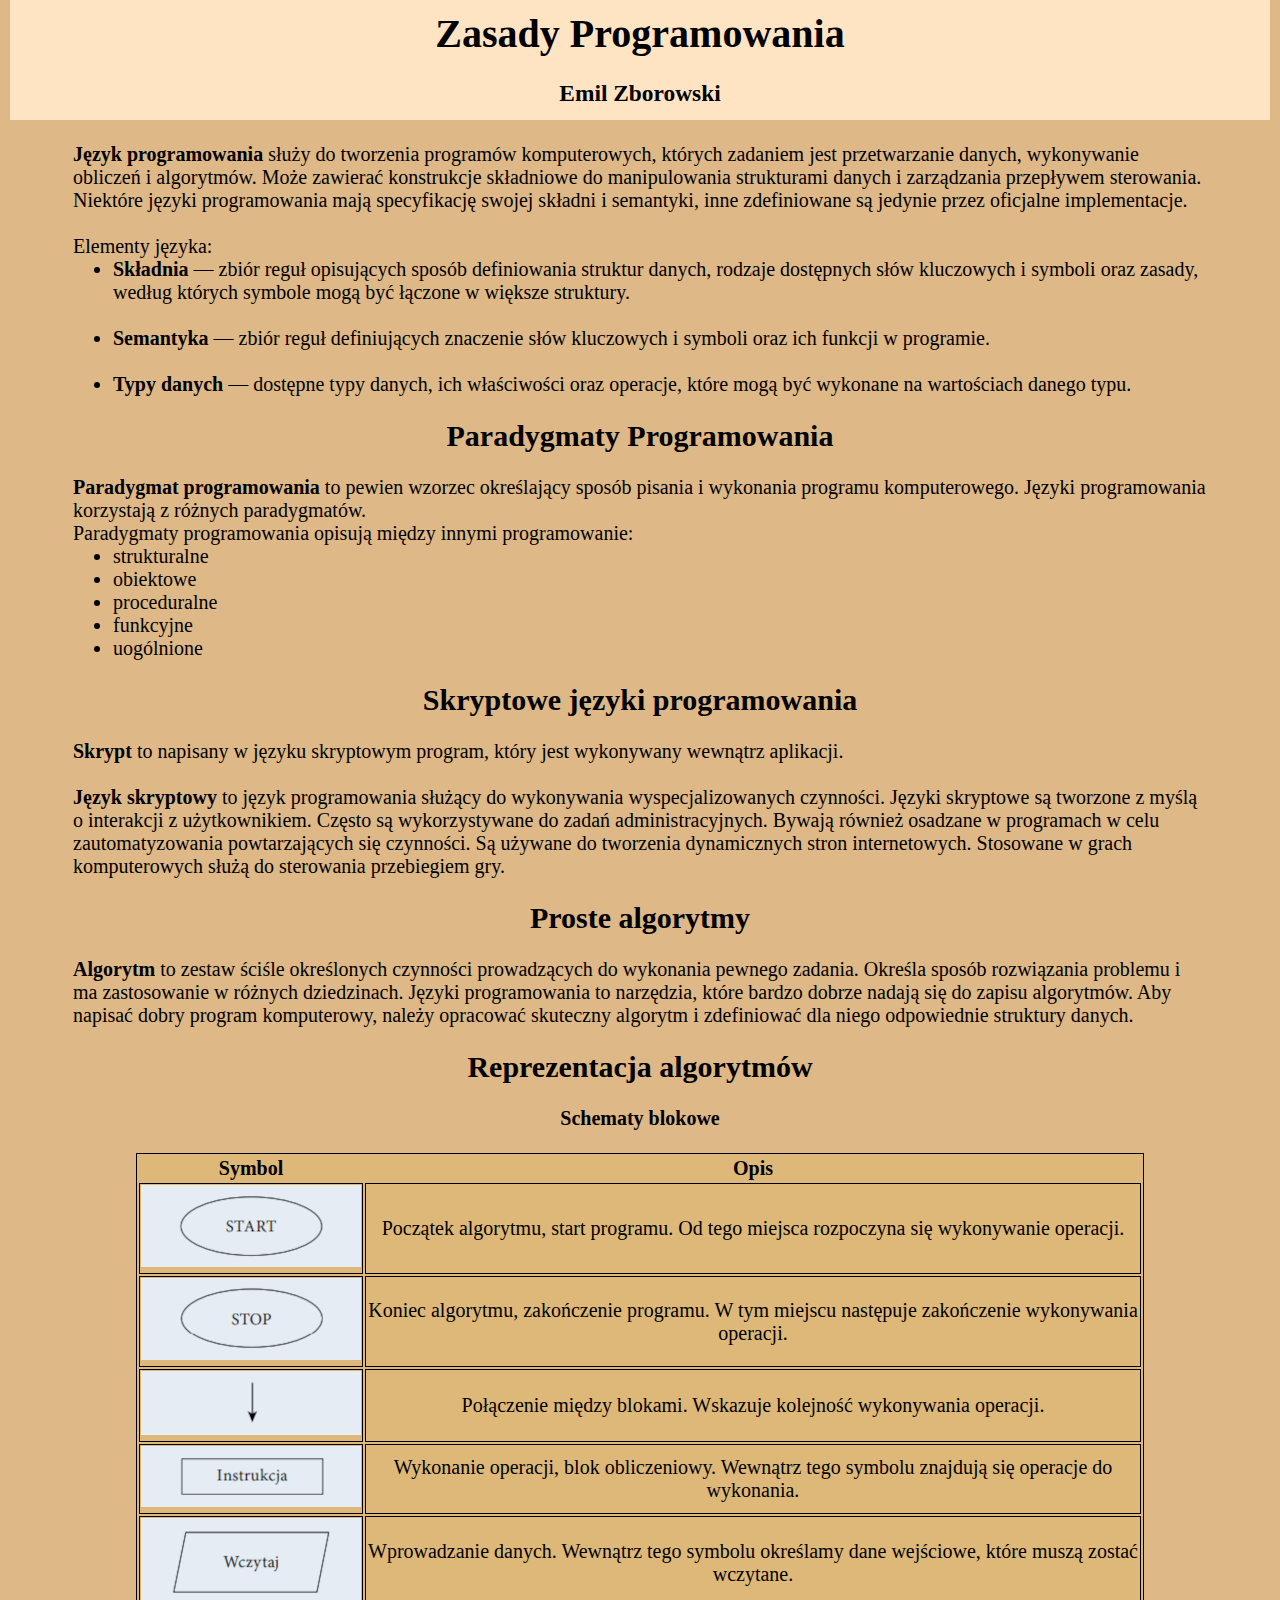
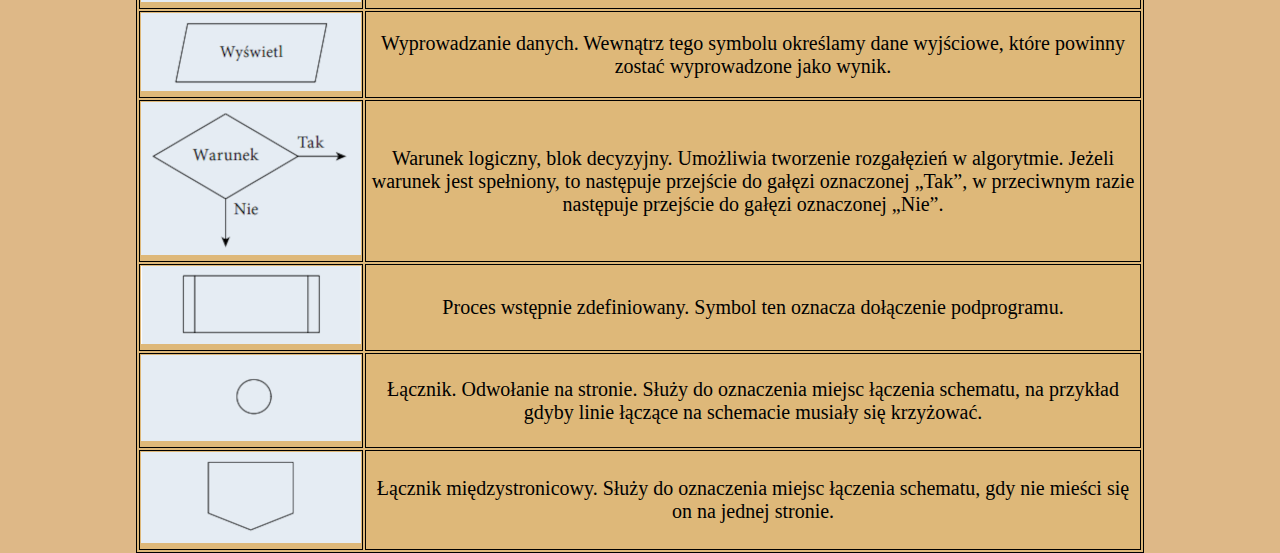
<file: T00 Zadania/T02 - Zasady Programowania/index.html>
<!DOCTYPE html>
<html lang="en">
<head>
    <meta charset="UTF-8">
    <title>Zadanie T02</title>
    <link rel="stylesheet" href="style.css"
</head>
<body>
<header>
    <h1>Zasady Programowania</h1>
    <br>
    <h3>Emil Zborowski</h3>
</header>
<br>
<div id="content">
    <p><b>Język programowania</b> służy do tworzenia programów komputerowych, których zadaniem jest przetwarzanie danych, wykonywanie obliczeń i algorytmów. Może zawierać
        konstrukcje składniowe do manipulowania strukturami danych i zarządzania przepływem sterowania. Niektóre języki programowania mają specyfikację swojej składni
        i semantyki, inne zdefiniowane są jedynie przez oficjalne implementacje.</p>
    <br>
    <p>Elementy języka:</p>
    <ul>
        <li><b>Składnia</b> — zbiór reguł opisujących sposób definiowania struktur danych, rodzaje
            dostępnych słów kluczowych i symboli oraz zasady, według których symbole mogą
            być łączone w większe struktury.</li>
        <br>
        <li><b>Semantyka</b> — zbiór reguł definiujących znaczenie słów kluczowych i symboli oraz
            ich funkcji w programie.</li>
        <br>
        <li><b>Typy danych</b> — dostępne typy danych, ich właściwości oraz operacje, które mogą
            być wykonane na wartościach danego typu.</li>
    </ul>
    <br>
    <h2>Paradygmaty Programowania</h2>
    <br>
    <p><b>Paradygmat programowania</b> to pewien wzorzec określający sposób pisania i wykonania
        programu komputerowego. Języki programowania korzystają z różnych paradygmatów.
        <br>
        Paradygmaty programowania opisują między innymi programowanie:
    </p>
    <ul>
        <li>strukturalne</li>
        <li>obiektowe</li>
        <li>proceduralne</li>
        <li>funkcyjne</li>
        <li>uogólnione</li>
    </ul>
    <br>
    <h2>Skryptowe języki programowania</h2>
    <br>
    <p><b>Skrypt</b> to napisany w języku skryptowym program, który jest wykonywany wewnątrz
        aplikacji.</p>
    <br>
    <p><b>Język skryptowy</b> to język programowania służący do wykonywania wyspecjalizowanych czynności. Języki skryptowe są tworzone z myślą o interakcji z użytkownikiem.
        Często są wykorzystywane do zadań administracyjnych. Bywają również osadzane
        w programach w celu zautomatyzowania powtarzających się czynności. Są używane
        do tworzenia dynamicznych stron internetowych. Stosowane w grach komputerowych
        służą do sterowania przebiegiem gry.</p>
    <br>
    <h2>Proste algorytmy</h2>
    <br>
    <p><b>Algorytm</b> to zestaw ściśle określonych czynności prowadzących do wykonania pewnego
        zadania. Określa sposób rozwiązania problemu i ma zastosowanie w różnych dziedzinach. Języki programowania to narzędzia, które bardzo dobrze nadają się do zapisu
        algorytmów. Aby napisać dobry program komputerowy, należy opracować skuteczny
        algorytm i zdefiniować dla niego odpowiednie struktury danych.</p>
</div>
<br>
<h2>Reprezentacja algorytmów</h2>
<br>
<p id="center"><b>Schematy blokowe</b></p>
<br>
<div id="tabela">
    <table>
        <th>
            Symbol
        </th>
        <th>
            Opis
        </th>
        <tr>
            <td><img src="img/start.png"></td>
            <td>Początek algorytmu, start programu. Od tego miejsca rozpoczyna
            się wykonywanie operacji.</td>
        </tr>
        <tr>
            <td><img src="img/stop.png"></td>
            <td>Koniec algorytmu, zakończenie programu. W tym miejscu następuje zakończenie wykonywania operacji.</td>
        </tr>
        <tr>
            <td><img src="img/strzalka.png"></td>
            <td>Połączenie między blokami. Wskazuje kolejność wykonywania
                operacji.</td>
        </tr>
        <tr>
            <td><img src="img/instrukcja.png"></td>
            <td>Wykonanie operacji, blok obliczeniowy. Wewnątrz tego symbolu
                znajdują się operacje do wykonania.</td>
        </tr>
        <tr>
            <td><img src="img/wczytaj.png"></td>
            <td>Wprowadzanie danych. Wewnątrz tego symbolu określamy dane
                wejściowe, które muszą zostać wczytane.</td>
        </tr>
        <tr>
            <td><img src="img/wyswietl.png"></td>
            <td>Wyprowadzanie danych. Wewnątrz tego symbolu określamy
                dane wyjściowe, które powinny zostać wyprowadzone jako
                wynik.</td>
        </tr>
        <tr>
            <td><img src="img/warunek.png"></td>
            <td>Warunek logiczny, blok decyzyjny. Umożliwia tworzenie rozgałęzień w algorytmie. Jeżeli warunek jest spełniony, to następuje
                przejście do gałęzi oznaczonej „Tak”, w przeciwnym razie następuje przejście do gałęzi oznaczonej „Nie”.</td>
        </tr>
        <tr>
            <td><img src="img/box.png"></td>
            <td>Proces wstępnie zdefiniowany. Symbol ten oznacza dołączenie
                podprogramu.</td>
        </tr>
        <tr>
            <td><img src="img/lacznik.png"></td>
            <td>Łącznik. Odwołanie na stronie. Służy do oznaczenia miejsc
                łączenia schematu, na przykład gdyby linie łączące na schemacie
                musiały się krzyżować.</td>
        </tr>
        <tr>
            <td><img src="img/lacznik%20miedzystronicowy.png"></td>
            <td>Łącznik międzystronicowy. Służy do oznaczenia miejsc łączenia
                schematu, gdy nie mieści się on na jednej stronie.</td>
        </tr>
    </table>
</div>
</body>
</html>
</file>
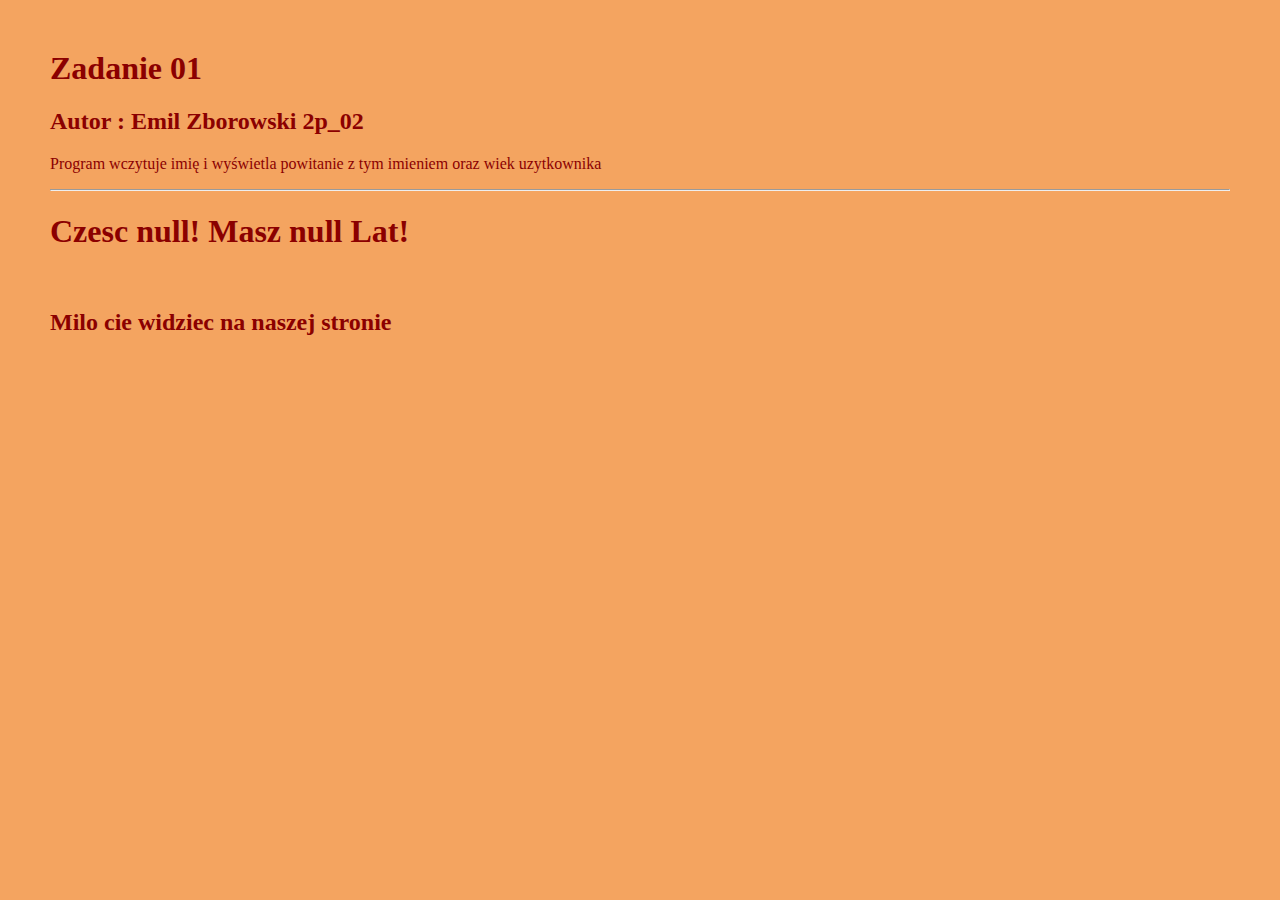
<file: JavaScript/Zadania 00/Z01 - Powitanie Z Imieniem/index.html>
<!DOCTYPE html>
<html lang="en">
<head>
    <meta charset="UTF-8">
    <title>Zadanie 01</title>
  <link rel="stylesheet" href="style.css">
</head>
<body>
<header>
  <h1>Zadanie 01</h1>
  <h2>Autor : Emil Zborowski 2p_02</h2>
  <p>Program wczytuje imię i wyświetla powitanie z tym imieniem oraz wiek uzytkownika</p>
  <hr>
</header>
<script>
  let imie = prompt("Podaj Swoje Imie : ","Anonim");
  let wiek = prompt("Podaj Swoj Wiek : ","18");
  document.write("<h1>Czesc "+imie+"! Masz "+wiek+" Lat!</h1><br><h2>Milo cie widziec na naszej stronie</h2>");
  console.log("Imie = " +imie);
  console.log("Wiek = "+wiek);
</script>
</body>
</html>
</file>
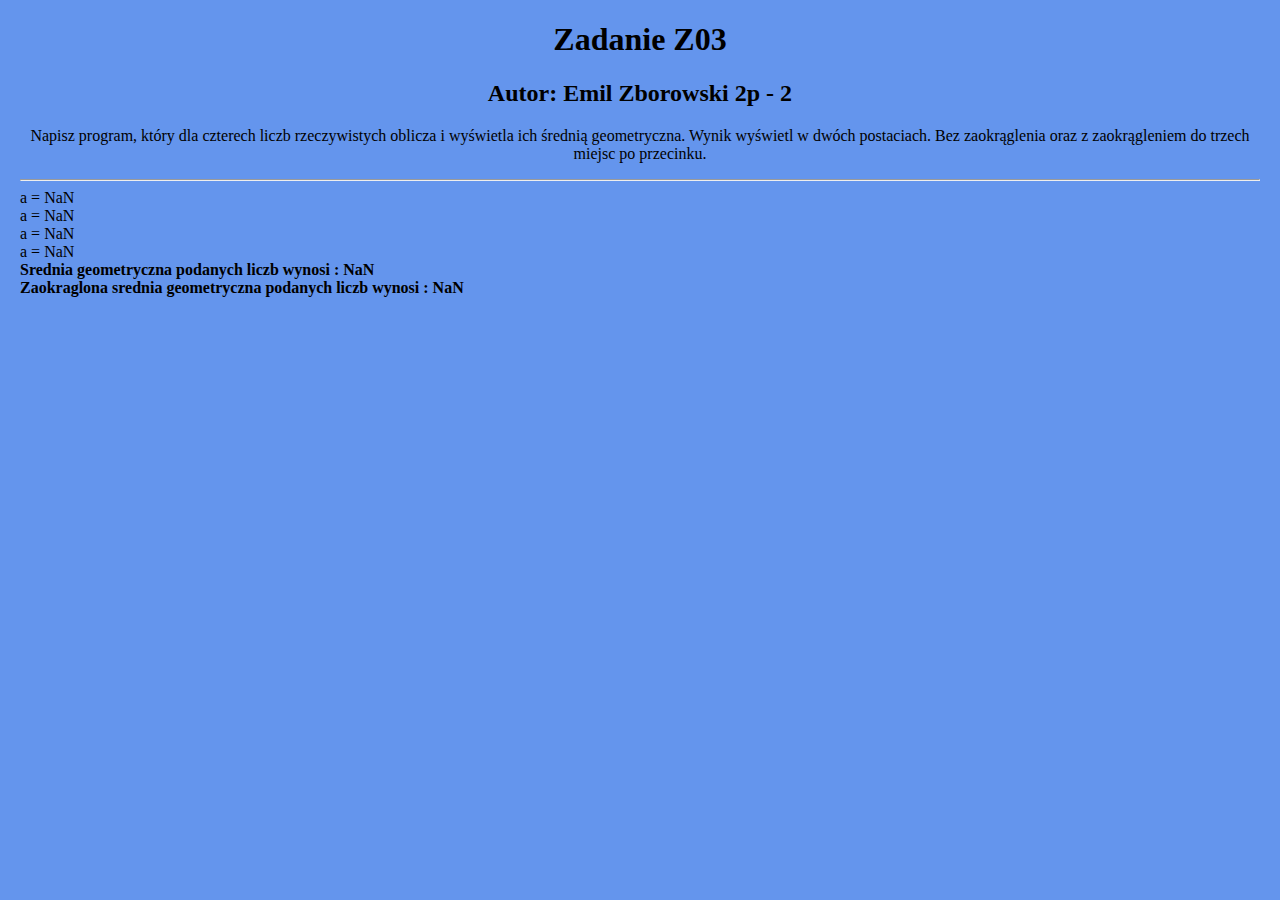
<file: JavaScript/Zadania 00/Z03 - Srednia Geometryczna/index.html>
<!DOCTYPE html>
<html lang="pl">
<head>
  <meta charset="UTF-8">
  <title>Zadanie Z03</title>
  <link rel="stylesheet" href="style.css">
</head>
<body>
<header>
  <h1>Zadanie Z03</h1>
  <h2>Autor: Emil Zborowski 2p - 2</h2>
  <p>Napisz program, który dla czterech liczb rzeczywistych oblicza i wyświetla ich średnią geometryczna. Wynik wyświetl w dwóch postaciach. Bez zaokrąglenia oraz z zaokrągleniem do trzech miejsc po przecinku.</p>
  <hr>
</header>
<section>
  <script src="main.js"></script>
</section>
</body>
</html>
</file>
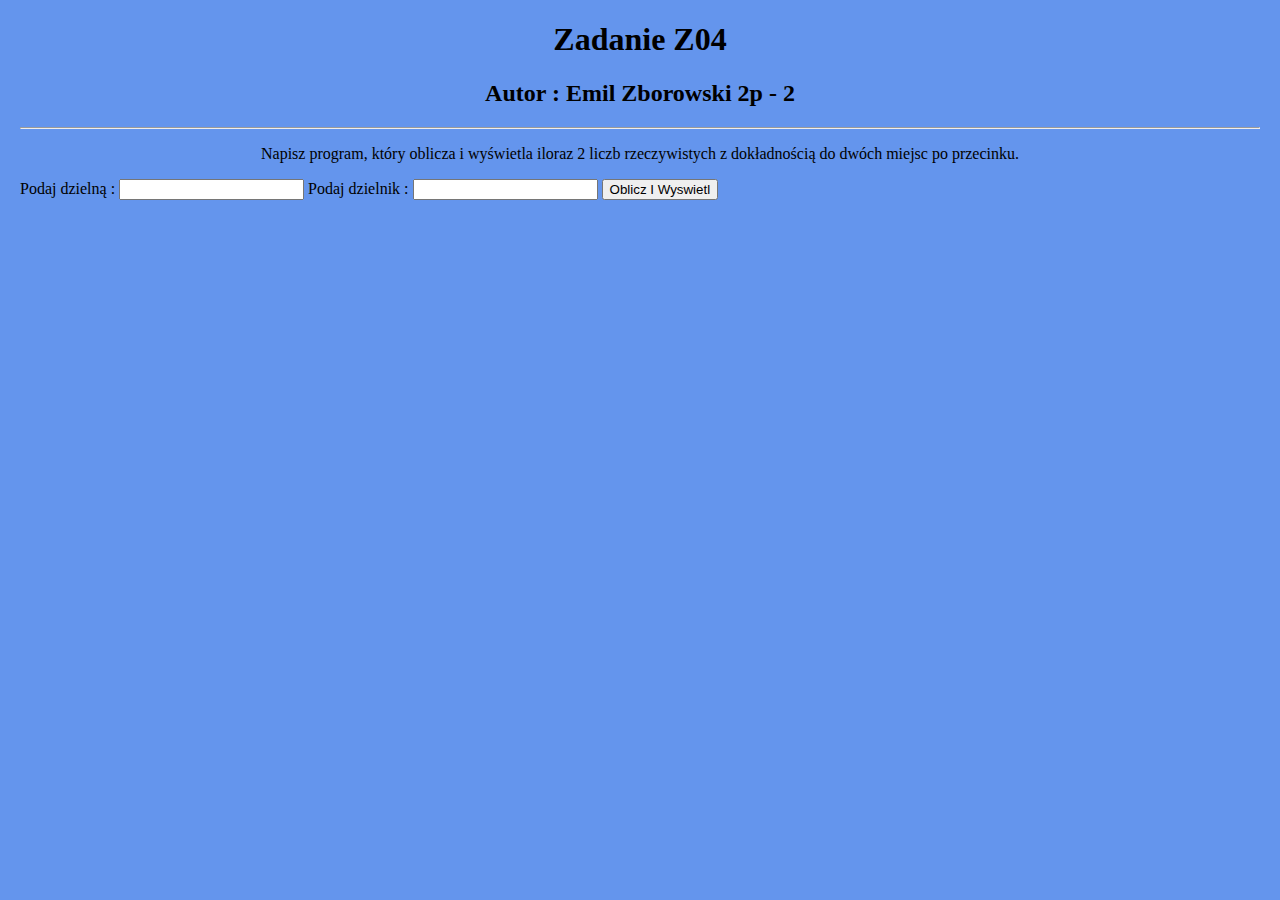
<file: JavaScript/Zadania 00/Z04 - Iloraz Liczb/index.html>
<!DOCTYPE html>
<html lang="en">
<head>
    <meta charset="UTF-8">
    <title>Zadanie Z04</title>
    <link rel="stylesheet" href="style.css">
</head>
<body>
<header>
    <h1>Zadanie Z04</h1>
    <h2>Autor : Emil Zborowski 2p - 2</h2>
    <hr>
</header>
<section>
    <p>Napisz program, który oblicza i wyświetla iloraz 2 liczb rzeczywistych z dokładnością do dwóch miejsc po przecinku.</p>
    <label for="liczba1">Podaj dzielną : </label>
    <input type="number" id="liczba1">
    <label for="liczba2">Podaj dzielnik : </label>
    <input type="number" id="liczba2">
    <button>Oblicz I Wyswietl</button>
</section>
<section id="wynik">
    <script src="main.js"></script>
</section>
</body>
</html>
</file>
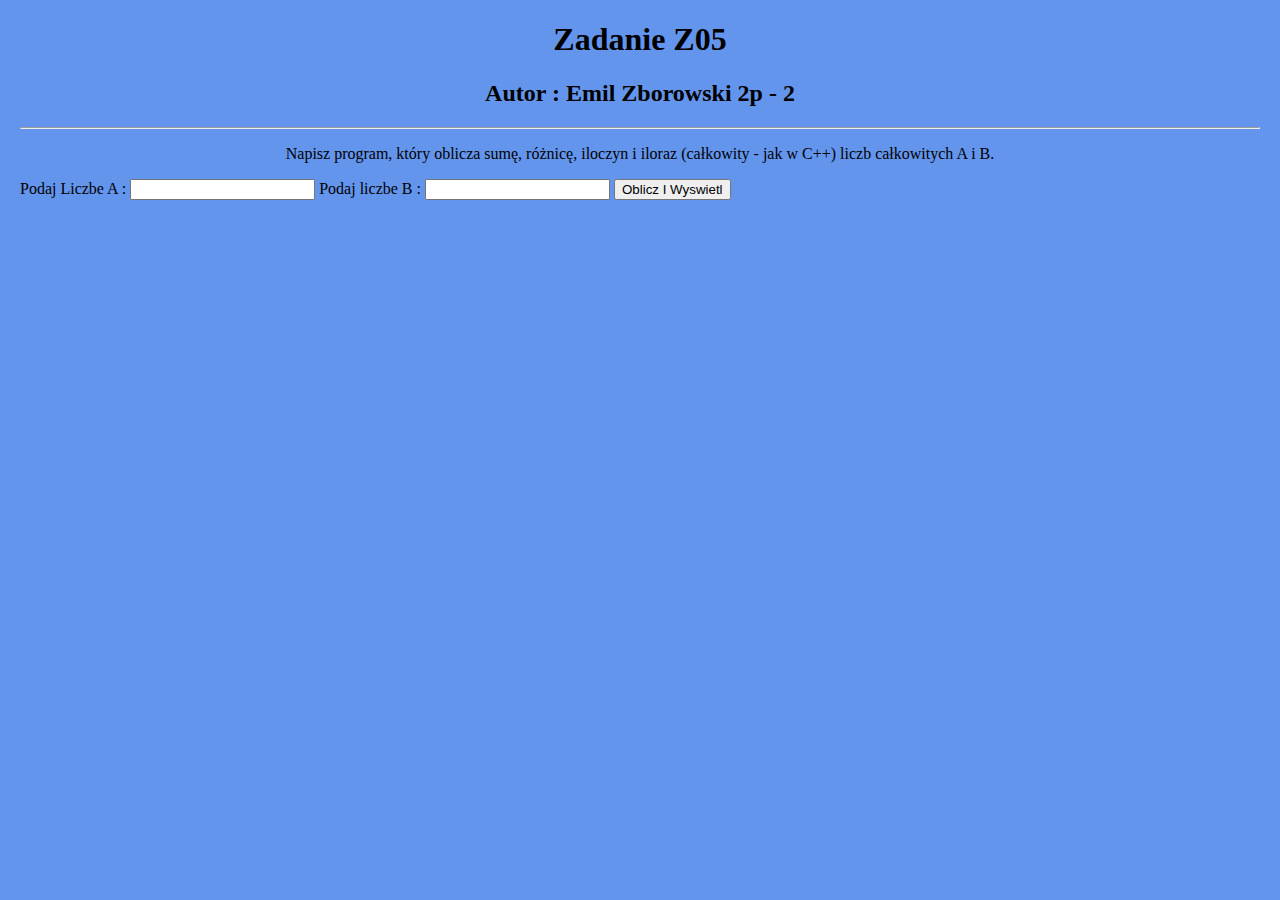
<file: JavaScript/Zadania 00/Z05 - Dzialania Matematyczne/index.html>
<!DOCTYPE html>
<html lang="en">
<head>
  <meta charset="UTF-8">
  <title>Zadanie Z05</title>
  <link rel="stylesheet" href="style.css">
</head>
<body>
<header>
  <h1>Zadanie Z05</h1>
  <h2>Autor : Emil Zborowski 2p - 2</h2>
  <hr>
</header>
<section>
  <p>Napisz program, który oblicza sumę, różnicę, iloczyn i iloraz (całkowity - jak w C++) liczb całkowitych A i B.</p>
  <label for="A">Podaj Liczbe A : </label>
  <input type="number" id="A">
  <label for="B">Podaj liczbe B : </label>
  <input type="number" id="B">
  <button>Oblicz I Wyswietl</button>
</section>
<section id="wynik">
  <script src="main.js"></script>
</section>
</body>
</html>
</file>
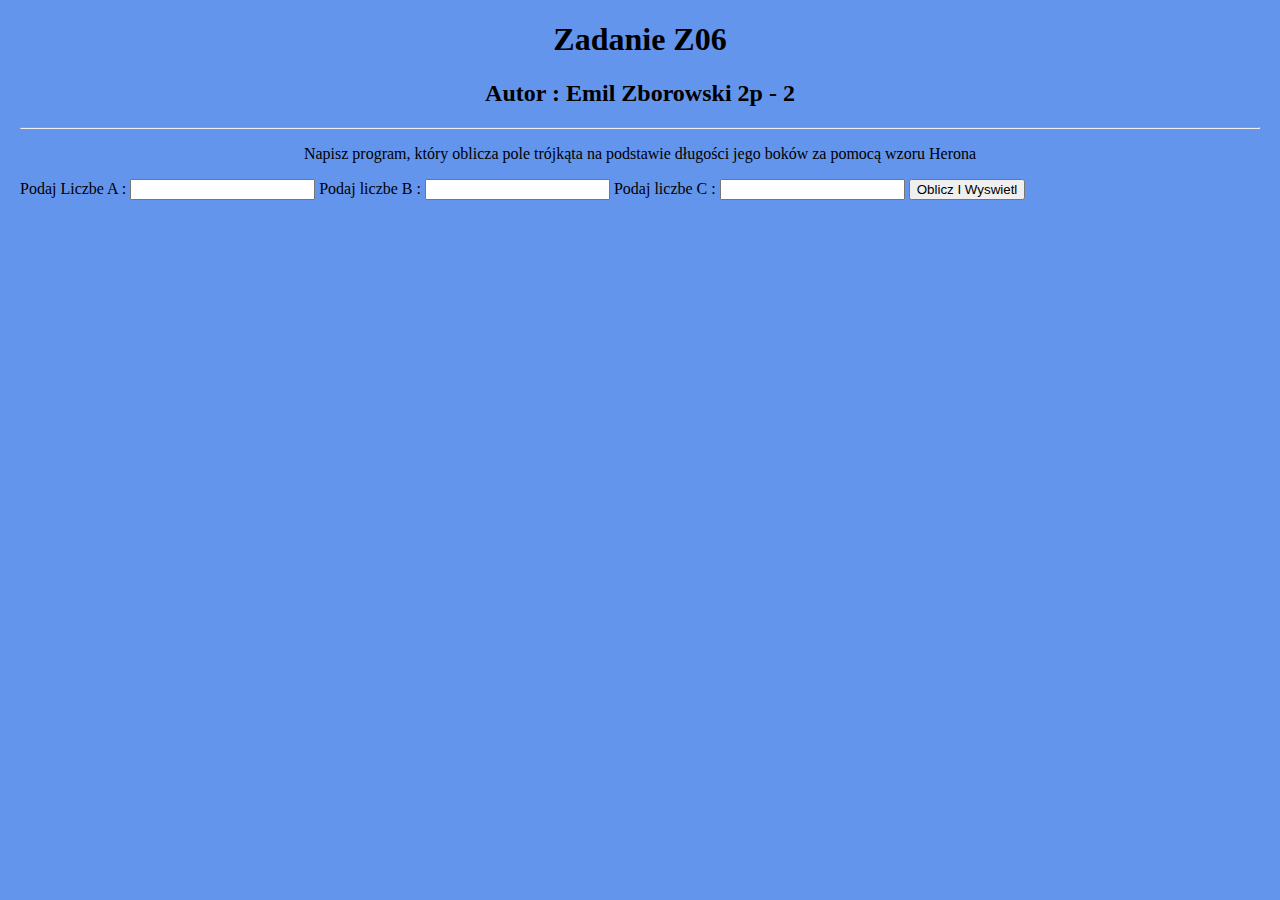
<file: JavaScript/Zadania 00/Z06 - Pole Trojkata/index.html>
<!DOCTYPE html>
<html lang="en">
<head>
    <meta charset="UTF-8">
    <title>Zadanie Z06</title>
    <link rel="stylesheet" href="style.css">
</head>
<body>
<header>
    <h1>Zadanie Z06</h1>
    <h2>Autor : Emil Zborowski 2p - 2</h2>
    <hr>
</header>
<section>
    <p>Napisz program, który oblicza pole trójkąta na podstawie długości jego boków za pomocą wzoru Herona</p>
    <label for="A">Podaj Liczbe A : </label>
    <input type="number" id="A">
    <label for="B">Podaj liczbe B : </label>
    <input type="number" id="B">
    <label for="C">Podaj liczbe C : </label>
    <input type="number" id="C">
    <button>Oblicz I Wyswietl</button>
</section>
<section id="wynik">
    <script src="main.js"></script>
</section>
</body>
</html>
</file>
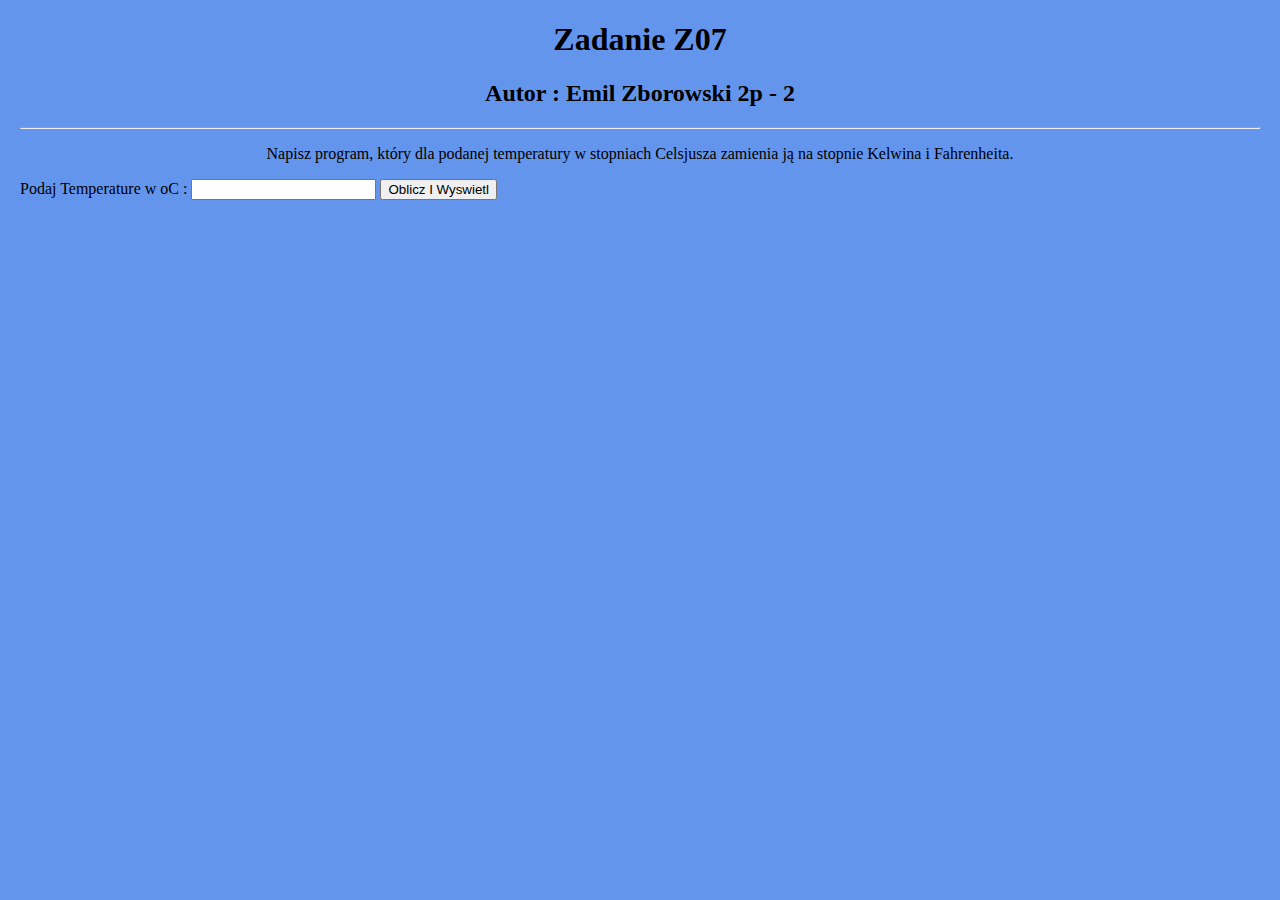
<file: JavaScript/Zadania 00/Z07 - Temperatura/index.html>
<!DOCTYPE html>
<html lang="en">
<head>
    <meta charset="UTF-8">
    <title>Zadanie Z07</title>
    <link rel="stylesheet" href="style.css">
</head>
<body>
<header>
    <h1>Zadanie Z07</h1>
    <h2>Autor : Emil Zborowski 2p - 2</h2>
    <hr>
</header>
<section>
    <p>Napisz program, który dla podanej temperatury w stopniach Celsjusza zamienia ją na stopnie Kelwina i Fahrenheita.</p>
    <label for="A">Podaj Temperature w oC : </label>
    <input type="number" id="A">
    <button>Oblicz I Wyswietl</button>
</section>
<section id="wynik">
    <script src="main.js"></script>
</section>
</body>
</html>
</file>
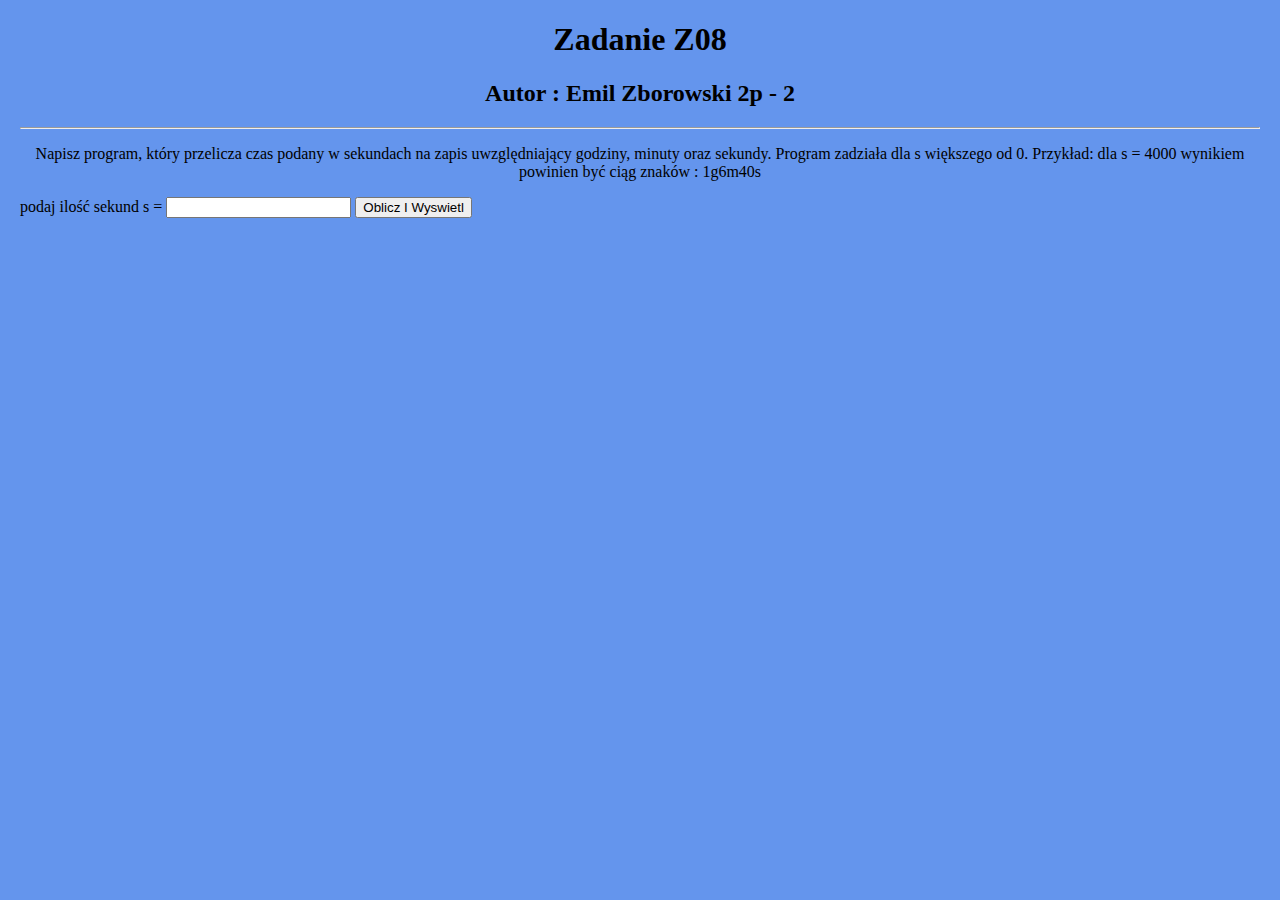
<file: JavaScript/Zadania 00/Z08 - Przeliczanie/index.html>
<!DOCTYPE html>
<html lang="en">
<head>
    <meta charset="UTF-8">
    <title>Zadanie Z08</title>
    <link rel="stylesheet" href="style.css">
</head>
<body>
<header>
    <h1>Zadanie Z08</h1>
    <h2>Autor : Emil Zborowski 2p - 2</h2>
    <hr>
</header>
<section>
    <p>Napisz program, który przelicza czas podany w sekundach na zapis uwzględniający godziny, minuty oraz sekundy. Program zadziała dla s większego od 0.
        Przykład: dla s = 4000 wynikiem powinien być ciąg znaków : 1g6m40s</p>
    <label for="A">podaj ilość sekund s = </label>
    <input type="number" id="A">
    <button>Oblicz I Wyswietl</button>
</section>
<section id="wynik">
    <script src="main.js"></script>
</section>
</body>
</html>
</file>
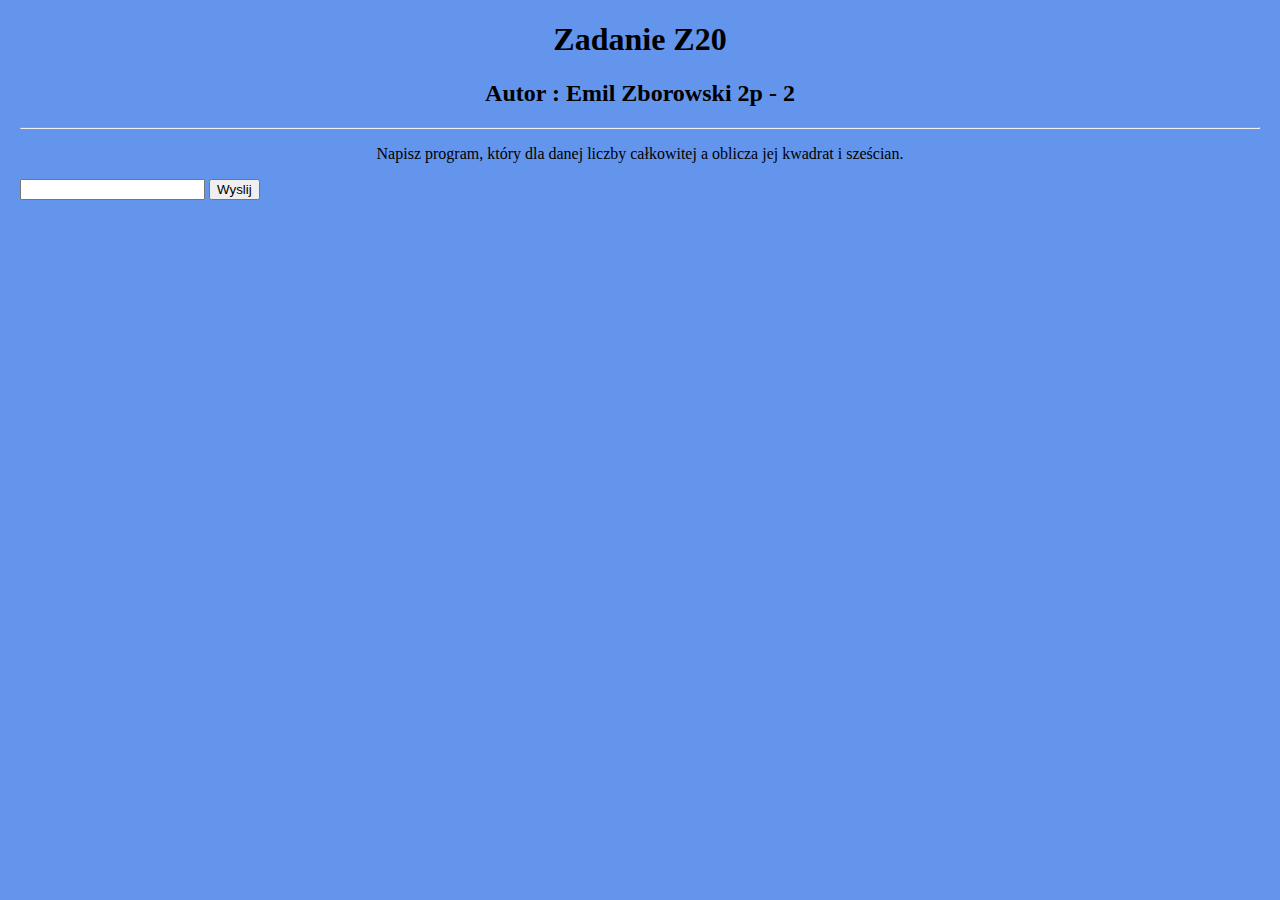
<file: JavaScript/Zadania 00/Z20 - Potegowanie/index.html>
<!DOCTYPE html>
<html lang="en">
<head>
    <meta charset="UTF-8">
    <title>Zadanie Z20</title>
    <link rel="stylesheet" href="style.css">
</head>
<body>
<header>
    <h1>Zadanie Z20</h1>
    <h2>Autor : Emil Zborowski 2p - 2</h2>
    <hr>
</header>
<section>
    <p>Napisz program, który dla danej liczby całkowitej a oblicza jej kwadrat i sześcian.</p>
    <input type="number" id="A">
    <button>Wyslij</button>
</section>
<section id="wynik">
    <script src="main.js"></script>
</section>
</body>
</html>
</file>
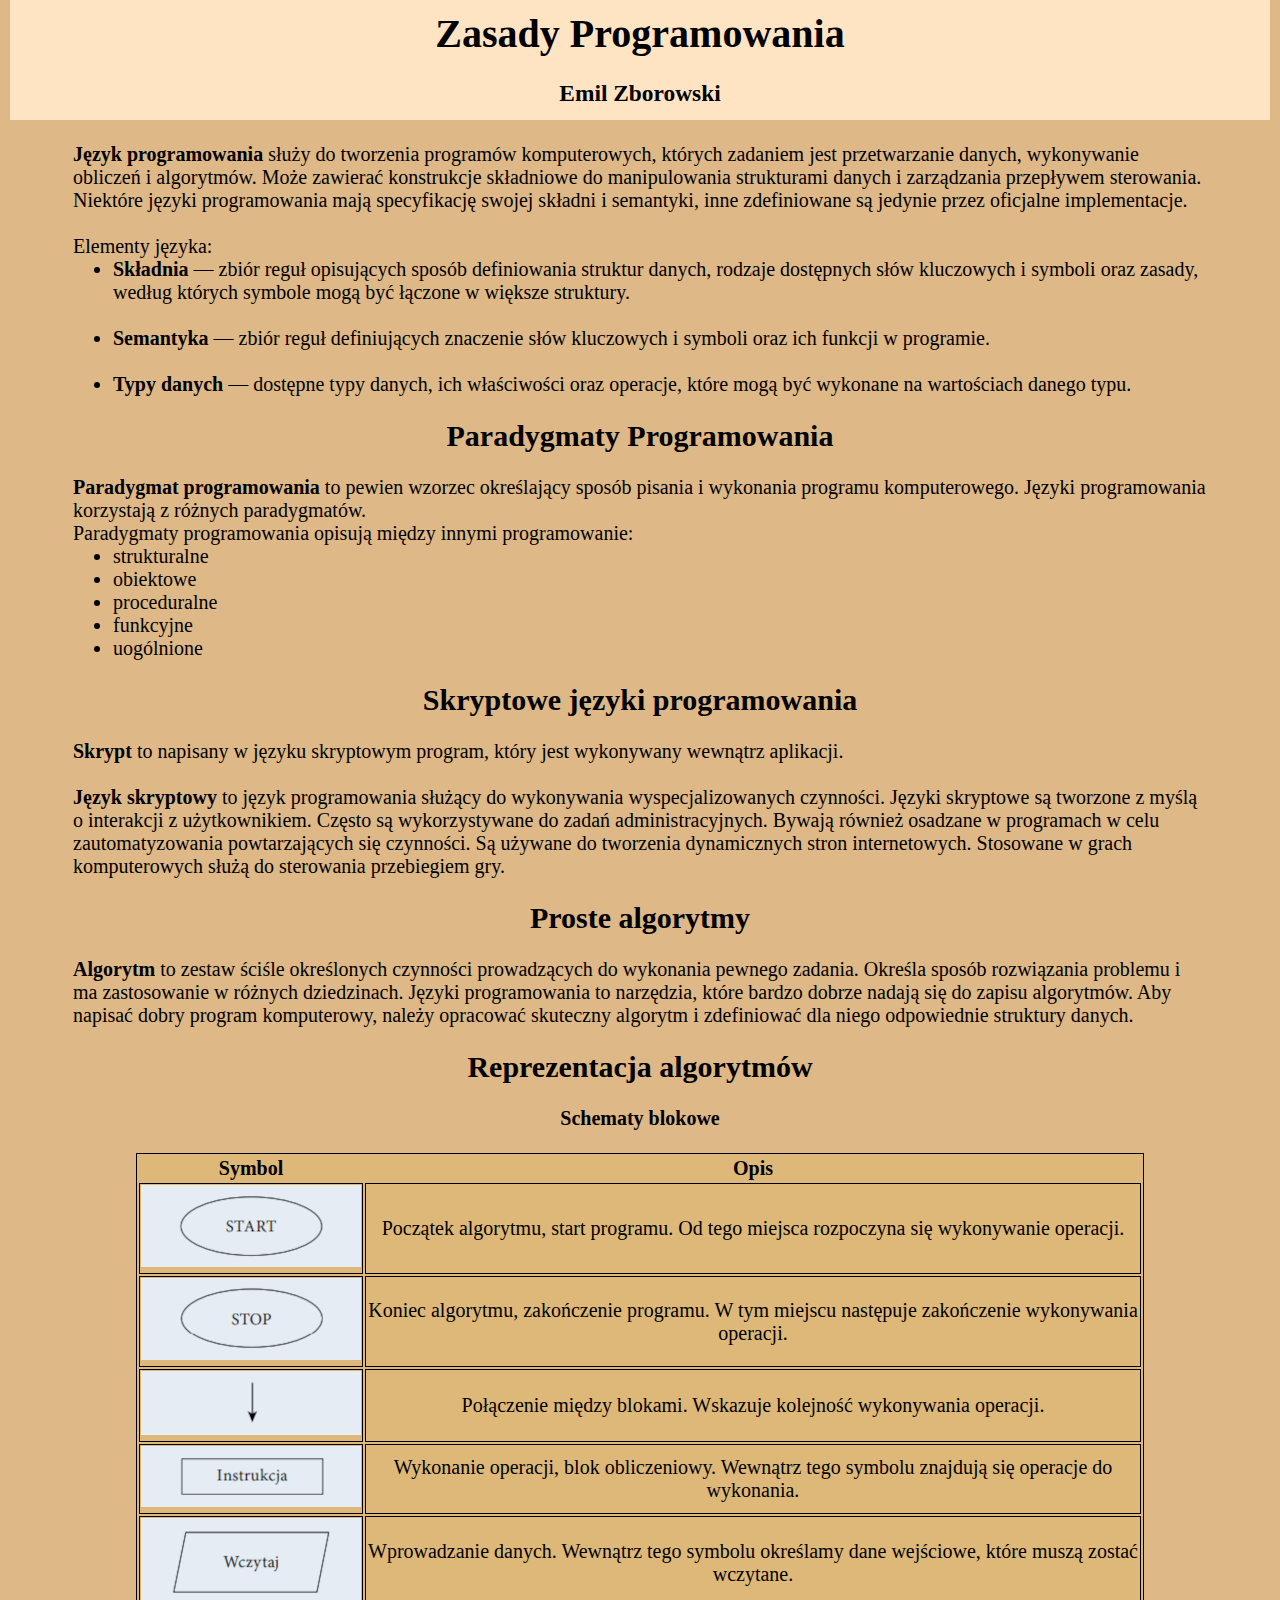
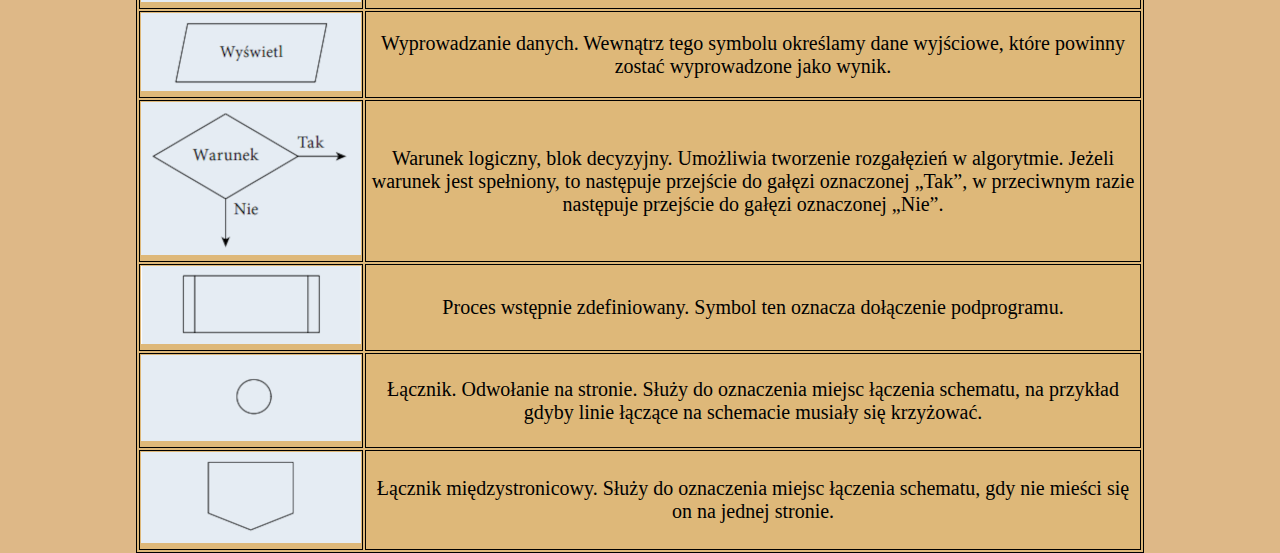
<file: JavaScript/Zadania T00/T02 - Zasady Programowania/index.html>
<!DOCTYPE html>
<html lang="en">
<head>
    <meta charset="UTF-8">
    <title>Zadanie T02</title>
    <link rel="stylesheet" href="style.css">
</head>
<body>
<header>
    <h1>Zasady Programowania</h1>
    <br>
    <h3>Emil Zborowski</h3>
</header>
<br>
<div id="content">
    <p><b>Język programowania</b> służy do tworzenia programów komputerowych, których zadaniem jest przetwarzanie danych, wykonywanie obliczeń i algorytmów. Może zawierać
        konstrukcje składniowe do manipulowania strukturami danych i zarządzania przepływem sterowania. Niektóre języki programowania mają specyfikację swojej składni
        i semantyki, inne zdefiniowane są jedynie przez oficjalne implementacje.</p>
    <br>
    <p>Elementy języka:</p>
    <ul>
        <li><b>Składnia</b> — zbiór reguł opisujących sposób definiowania struktur danych, rodzaje
            dostępnych słów kluczowych i symboli oraz zasady, według których symbole mogą
            być łączone w większe struktury.</li>
        <br>
        <li><b>Semantyka</b> — zbiór reguł definiujących znaczenie słów kluczowych i symboli oraz
            ich funkcji w programie.</li>
        <br>
        <li><b>Typy danych</b> — dostępne typy danych, ich właściwości oraz operacje, które mogą
            być wykonane na wartościach danego typu.</li>
    </ul>
    <br>
    <h2>Paradygmaty Programowania</h2>
    <br>
    <p><b>Paradygmat programowania</b> to pewien wzorzec określający sposób pisania i wykonania
        programu komputerowego. Języki programowania korzystają z różnych paradygmatów.
        <br>
        Paradygmaty programowania opisują między innymi programowanie:
    </p>
    <ul>
        <li>strukturalne</li>
        <li>obiektowe</li>
        <li>proceduralne</li>
        <li>funkcyjne</li>
        <li>uogólnione</li>
    </ul>
    <br>
    <h2>Skryptowe języki programowania</h2>
    <br>
    <p><b>Skrypt</b> to napisany w języku skryptowym program, który jest wykonywany wewnątrz
        aplikacji.</p>
    <br>
    <p><b>Język skryptowy</b> to język programowania służący do wykonywania wyspecjalizowanych czynności. Języki skryptowe są tworzone z myślą o interakcji z użytkownikiem.
        Często są wykorzystywane do zadań administracyjnych. Bywają również osadzane
        w programach w celu zautomatyzowania powtarzających się czynności. Są używane
        do tworzenia dynamicznych stron internetowych. Stosowane w grach komputerowych
        służą do sterowania przebiegiem gry.</p>
    <br>
    <h2>Proste algorytmy</h2>
    <br>
    <p><b>Algorytm</b> to zestaw ściśle określonych czynności prowadzących do wykonania pewnego
        zadania. Określa sposób rozwiązania problemu i ma zastosowanie w różnych dziedzinach. Języki programowania to narzędzia, które bardzo dobrze nadają się do zapisu
        algorytmów. Aby napisać dobry program komputerowy, należy opracować skuteczny
        algorytm i zdefiniować dla niego odpowiednie struktury danych.</p>
</div>
<br>
<h2>Reprezentacja algorytmów</h2>
<br>
<p id="center"><b>Schematy blokowe</b></p>
<br>
<div id="tabela">
    <table>
        <th>
            Symbol
        </th>
        <th>
            Opis
        </th>
        <tr>
            <td><img src="img/start.png"></td>
            <td>Początek algorytmu, start programu. Od tego miejsca rozpoczyna
            się wykonywanie operacji.</td>
        </tr>
        <tr>
            <td><img src="img/stop.png"></td>
            <td>Koniec algorytmu, zakończenie programu. W tym miejscu następuje zakończenie wykonywania operacji.</td>
        </tr>
        <tr>
            <td><img src="img/strzalka.png"></td>
            <td>Połączenie między blokami. Wskazuje kolejność wykonywania
                operacji.</td>
        </tr>
        <tr>
            <td><img src="img/instrukcja.png"></td>
            <td>Wykonanie operacji, blok obliczeniowy. Wewnątrz tego symbolu
                znajdują się operacje do wykonania.</td>
        </tr>
        <tr>
            <td><img src="img/wczytaj.png"></td>
            <td>Wprowadzanie danych. Wewnątrz tego symbolu określamy dane
                wejściowe, które muszą zostać wczytane.</td>
        </tr>
        <tr>
            <td><img src="img/wyswietl.png"></td>
            <td>Wyprowadzanie danych. Wewnątrz tego symbolu określamy
                dane wyjściowe, które powinny zostać wyprowadzone jako
                wynik.</td>
        </tr>
        <tr>
            <td><img src="img/warunek.png"></td>
            <td>Warunek logiczny, blok decyzyjny. Umożliwia tworzenie rozgałęzień w algorytmie. Jeżeli warunek jest spełniony, to następuje
                przejście do gałęzi oznaczonej „Tak”, w przeciwnym razie następuje przejście do gałęzi oznaczonej „Nie”.</td>
        </tr>
        <tr>
            <td><img src="img/box.png"></td>
            <td>Proces wstępnie zdefiniowany. Symbol ten oznacza dołączenie
                podprogramu.</td>
        </tr>
        <tr>
            <td><img src="img/lacznik.png"></td>
            <td>Łącznik. Odwołanie na stronie. Służy do oznaczenia miejsc
                łączenia schematu, na przykład gdyby linie łączące na schemacie
                musiały się krzyżować.</td>
        </tr>
        <tr>
            <td><img src="img/lacznik%20miedzystronicowy.png"></td>
            <td>Łącznik międzystronicowy. Służy do oznaczenia miejsc łączenia
                schematu, gdy nie mieści się on na jednej stronie.</td>
        </tr>
    </table>
</div>
</body>
</html>
</file>
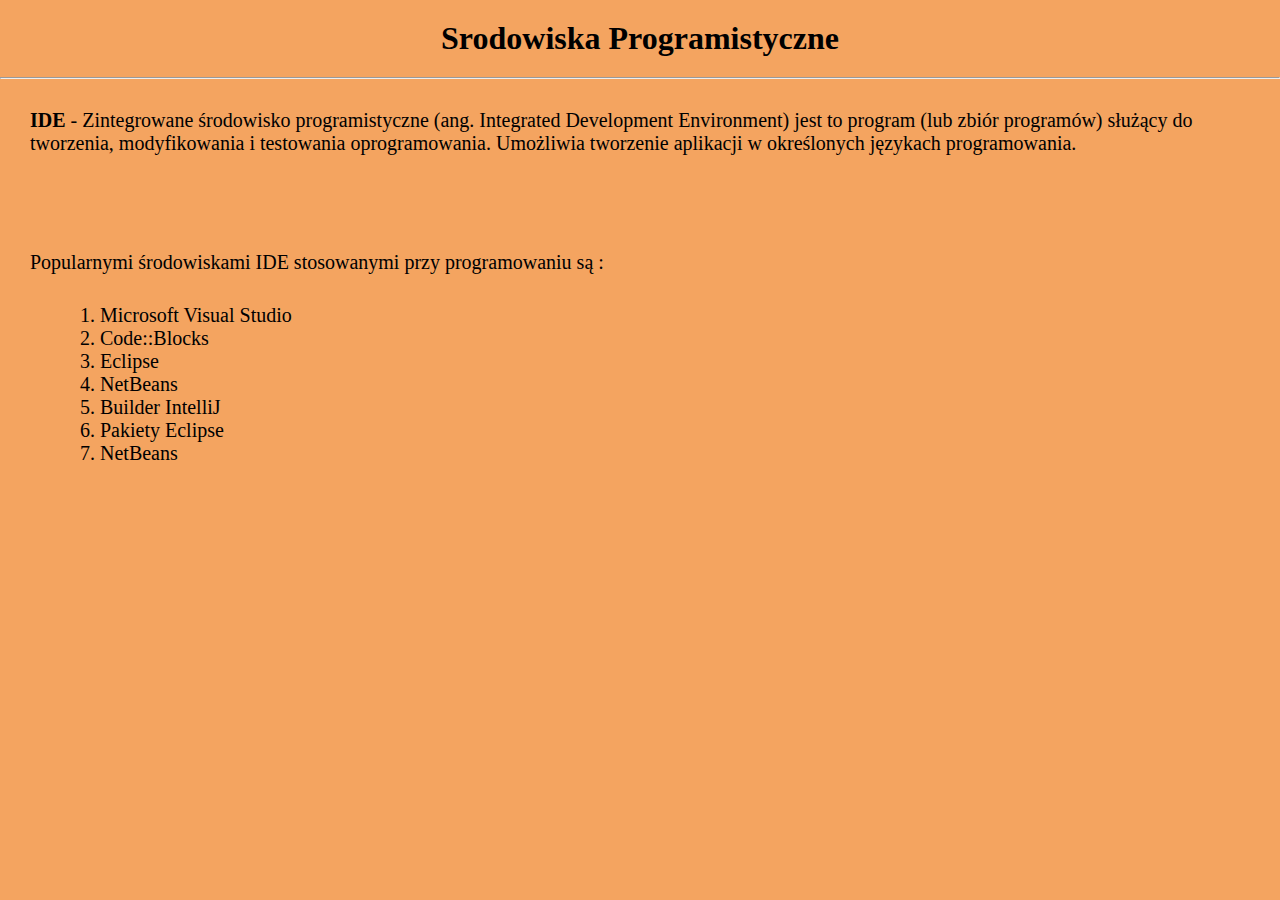
<file: JavaScript/Zadania T00/T07a - Srodowiska Programistyczne (IDE)/index.html>
<!DOCTYPE html>
<html lang="en">
<head>
    <meta charset="UTF-8">
    <title>Zadanie T07a</title>
  <link rel="stylesheet" href="style.css">
</head>
<body>
  <h1>Srodowiska Programistyczne</h1>
  <hr>
  <p><b>IDE</b> - Zintegrowane środowisko programistyczne
    (ang. Integrated Development Environment) jest to program (lub zbiór programów) służący do tworzenia, modyfikowania i testowania
    oprogramowania. Umożliwia tworzenie aplikacji w określonych językach programowania.</p>
<br>
<br>
 <p> Popularnymi środowiskami IDE stosowanymi przy programowaniu są :</p>
<ol>
  <li>Microsoft Visual Studio</li>
  <li>Code::Blocks</li>
  <li>Eclipse</li>
  <li>NetBeans</li>
  <li>Builder IntelliJ</li>
  <li>Pakiety Eclipse</li>
  <li>NetBeans</li>
</ol>
</body>
</html>
</file>
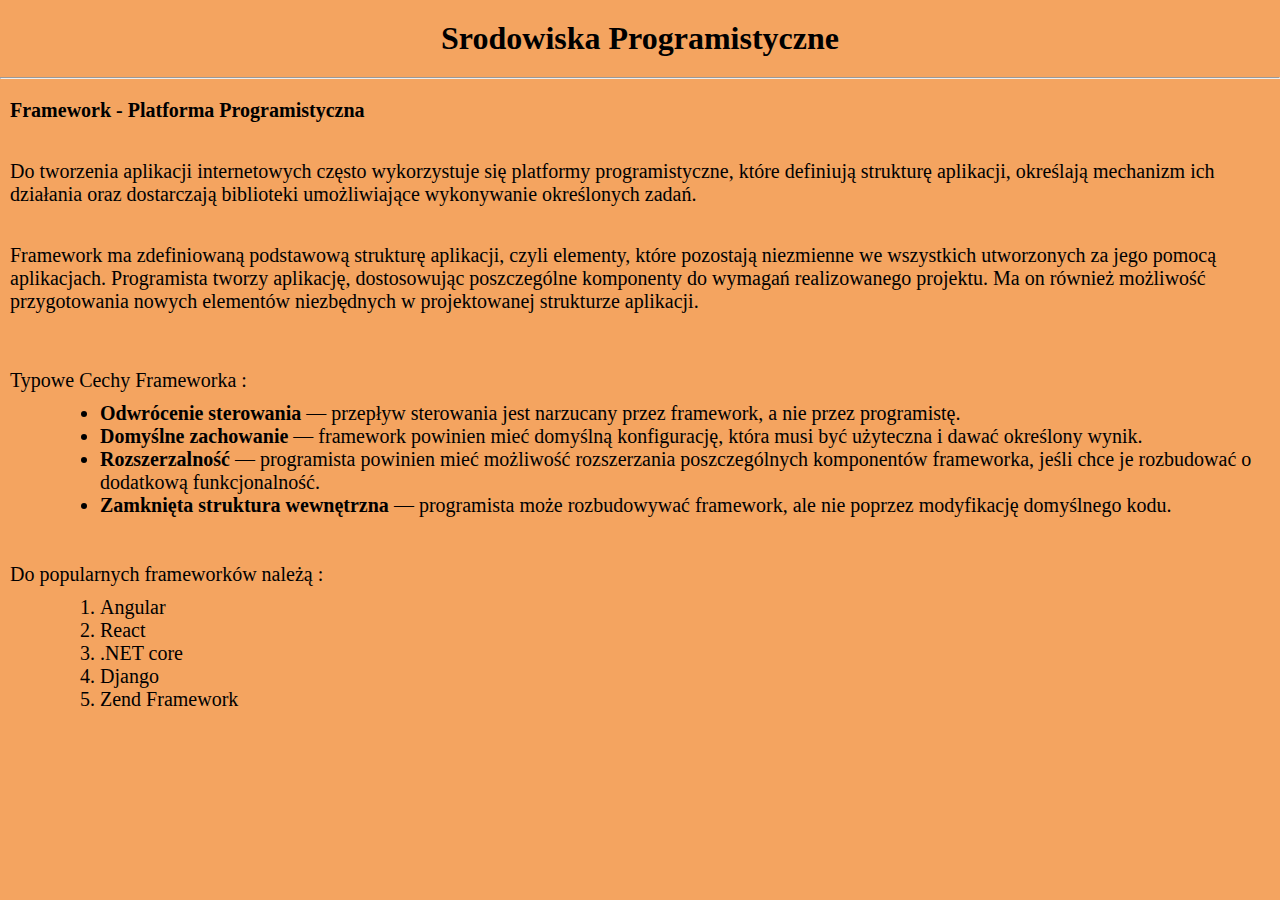
<file: JavaScript/Zadania T00/T07b - Srodowiska Programistyczne (Framework)/index.html>
<!DOCTYPE html>
<html lang="en">
<head>
  <meta charset="UTF-8">
  <title>Zadanie T07b</title>
  <link rel="stylesheet" href="style.css">
</head>
<body>
<h1>Srodowiska Programistyczne</h1>
<hr>
<p><b>Framework - Platforma Programistyczna</b></p>
<br>
<p>Do tworzenia aplikacji internetowych często wykorzystuje się platformy programistyczne, które definiują strukturę aplikacji, określają mechanizm ich działania oraz dostarczają
  biblioteki umożliwiające wykonywanie określonych zadań.</p>
<br>
<p>Framework ma zdefiniowaną podstawową strukturę aplikacji, czyli elementy, które pozostają niezmienne we wszystkich utworzonych za jego pomocą aplikacjach. Programista
  tworzy aplikację, dostosowując poszczególne komponenty do wymagań realizowanego
  projektu. Ma on również możliwość przygotowania nowych elementów niezbędnych
  w projektowanej strukturze aplikacji.</p>
<br>
<br>
<p>Typowe Cechy Frameworka : </p>
<ul>
  <li><b>Odwrócenie sterowania</b> — przepływ sterowania jest narzucany przez framework,
    a nie przez programistę.</li>
  <li><b>Domyślne zachowanie</b> — framework powinien mieć domyślną konfigurację, która
    musi być użyteczna i dawać określony wynik.</li>
  <li><b>Rozszerzalność</b> — programista powinien mieć możliwość rozszerzania poszczególnych komponentów frameworka, jeśli chce je rozbudować o dodatkową funkcjonalność.</li>
  <li><b>Zamknięta struktura wewnętrzna</b> — programista może rozbudowywać framework,
    ale nie poprzez modyfikację domyślnego kodu.</li>
</ul>
<br>
<br>
<p>Do popularnych frameworków należą : </p>
<ol>
  <li>Angular</li>
  <li>React</li>
  <li>.NET core</li>
  <li>Django</li>
  <li>Zend Framework</li>
</ol>
</body>
</html>
</file>
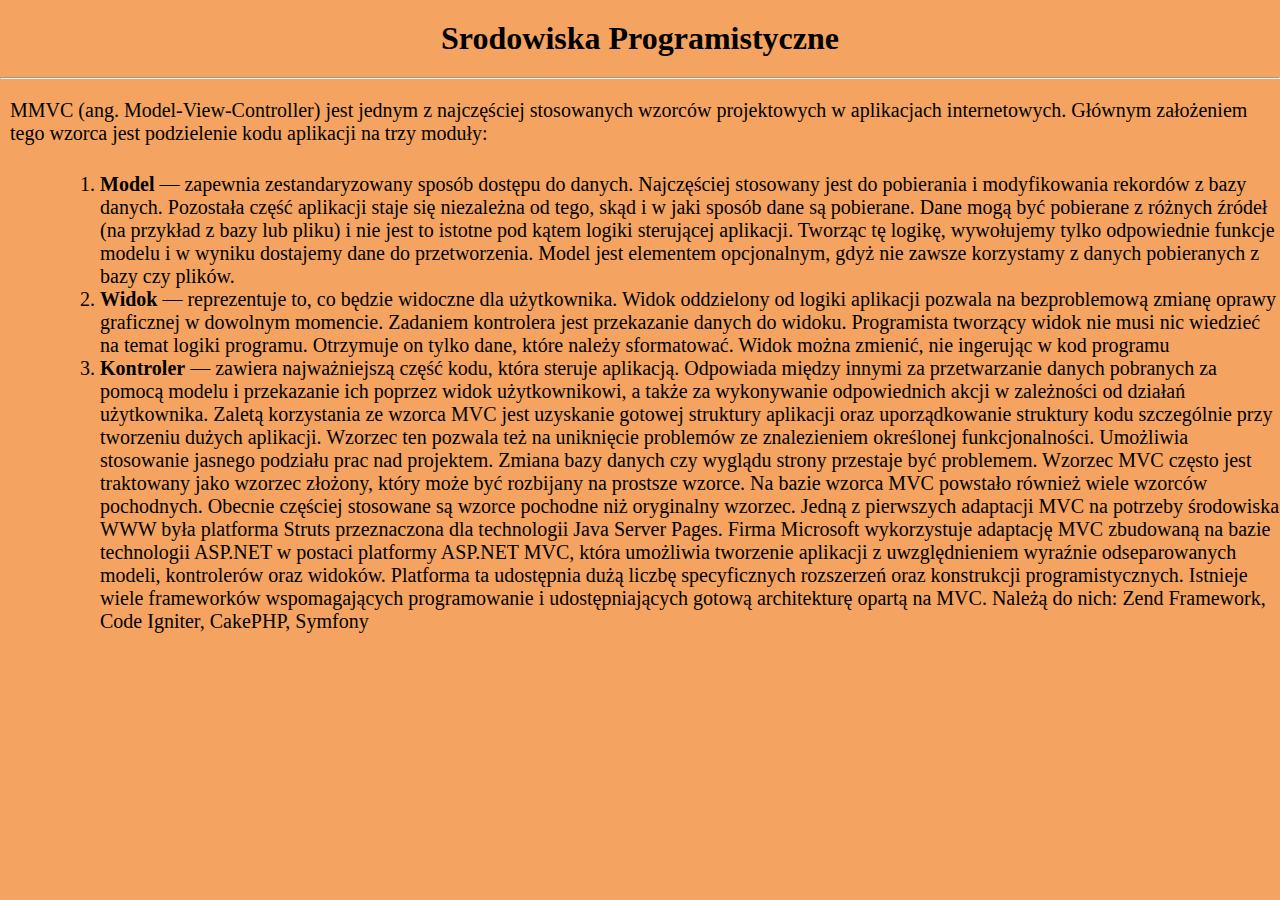
<file: JavaScript/Zadania T00/T08 - MVC/index.html>
<!DOCTYPE html>
<html lang="en">
<head>
  <meta charset="UTF-8">
  <title>Zadanie T08</title>
  <link rel="stylesheet" href="style.css">
</head>
<body>
<h1>Srodowiska Programistyczne</h1>
<hr>
<p>MMVC (ang. Model-View-Controller) jest jednym z najczęściej stosowanych wzorców
  projektowych w aplikacjach internetowych. Głównym założeniem tego wzorca jest
  podzielenie kodu aplikacji na trzy moduły:
</p>
<br>
<ol>
  <li><b>Model</b> — zapewnia zestandaryzowany sposób dostępu do danych. Najczęściej stosowany
    jest do pobierania i modyfikowania rekordów z bazy danych. Pozostała część aplikacji
    staje się niezależna od tego, skąd i w jaki sposób dane są pobierane. Dane mogą być
    pobierane z różnych źródeł (na przykład z bazy lub pliku) i nie jest to istotne pod
    kątem logiki sterującej aplikacji. Tworząc tę logikę, wywołujemy tylko odpowiednie
    funkcje modelu i w wyniku dostajemy dane do przetworzenia. Model jest elementem
    opcjonalnym, gdyż nie zawsze korzystamy z danych pobieranych z bazy czy plików.</li>
  <li><b>Widok</b> — reprezentuje to, co będzie widoczne dla użytkownika. Widok oddzielony od
    logiki aplikacji pozwala na bezproblemową zmianę oprawy graficznej w dowolnym
    momencie. Zadaniem kontrolera jest przekazanie danych do widoku. Programista
    tworzący widok nie musi nic wiedzieć na temat logiki programu. Otrzymuje on tylko
    dane, które należy sformatować. Widok można zmienić, nie ingerując w kod programu</li>
  <li><b>Kontroler</b> — zawiera najważniejszą część kodu, która steruje aplikacją. Odpowiada między
    innymi za przetwarzanie danych pobranych za pomocą modelu i przekazanie ich poprzez
    widok użytkownikowi, a także za wykonywanie odpowiednich akcji w zależności od
    działań użytkownika.
    Zaletą korzystania ze wzorca MVC jest uzyskanie gotowej struktury aplikacji oraz
    uporządkowanie struktury kodu szczególnie przy tworzeniu dużych aplikacji. Wzorzec
    ten pozwala też na uniknięcie problemów ze znalezieniem określonej funkcjonalności.
    Umożliwia stosowanie jasnego podziału prac nad projektem. Zmiana bazy danych czy
    wyglądu strony przestaje być problemem.
    Wzorzec MVC często jest traktowany jako wzorzec złożony, który może być rozbijany na
    prostsze wzorce. Na bazie wzorca MVC powstało również wiele wzorców pochodnych.
    Obecnie częściej stosowane są wzorce pochodne niż oryginalny wzorzec.
    Jedną z pierwszych adaptacji MVC na potrzeby środowiska WWW była platforma Struts
    przeznaczona dla technologii Java Server Pages.
    Firma Microsoft wykorzystuje adaptację MVC zbudowaną na bazie technologii ASP.NET
    w postaci platformy ASP.NET MVC, która umożliwia tworzenie aplikacji z uwzględnieniem wyraźnie odseparowanych modeli, kontrolerów oraz widoków. Platforma ta
    udostępnia dużą liczbę specyficznych rozszerzeń oraz konstrukcji programistycznych.
    Istnieje wiele frameworków wspomagających programowanie i udostępniających gotową architekturę opartą na MVC. Należą do nich: Zend Framework, Code Igniter,
    CakePHP, Symfony</li>
</ol>
</body>
</html>
</file>
<file: T00 Zadania/T02 - Zasady Programowania/style.css>
* {
    box-sizing: border-box;
    margin: 0;
}

body{
    background-color: burlywood;
    font-size: 20px;
    margin-left: 10px;
    margin-right: 10px;
}

header {
    text-align: center;
    background-color: bisque;
    height: 120px;
    padding-top: 10px;
    width: 100%;
    margin: 0;
}
table, tr, td {
    border: 1px solid;
}
table{
    width: 80%;
    background-color: #deb879 ;
    text-align: center;
    margin-left: auto;
    margin-right: auto;
}

h2 {
    text-align: center;
}

#center {
    text-align: center;
}

#content p {
    margin-left: 5%;
    margin-right: 5%;
}

#content ul {
    margin-left: 5%;
    margin-right: 5%;
}
</file>
<file: JavaScript/Zadania 00/Z01 - Powitanie Z Imieniem/style.css>
body {
    background-color: sandybrown;
    color: darkred;
    margin: 50px;
    font-family: Bahnschrift;
}
</file>
<file: JavaScript/Zadania 00/Z03 - Srednia Geometryczna/style.css>
h2, h1, p {
    text-align: center;
}

body {
    background-color: cornflowerblue;
    font-family: Bahnschrift;
    color: black;
    margin: 20px;

}
</file>
<file: JavaScript/Zadania 00/Z04 - Iloraz Liczb/style.css>
h2, h1, p {
    text-align: center;
}

body {
    background-color: cornflowerblue;
    font-family: Bahnschrift;
    color: black;
    margin: 20px;

}
</file>
<file: JavaScript/Zadania 00/Z05 - Dzialania Matematyczne/style.css>
h2, h1, p {
    text-align: center;
}

body {
    background-color: cornflowerblue;
    font-family: Bahnschrift;
    color: black;
    margin: 20px;

}

#wynik {
    padding-top: 50px;
    color: yellow;
}
</file>
<file: JavaScript/Zadania 00/Z06 - Pole Trojkata/style.css>
h2, h1, p {
    text-align: center;
}

body {
    background-color: cornflowerblue;
    font-family: Bahnschrift;
    color: black;
    margin: 20px;

}

#wynik {
    padding-top: 50px;
    color: yellow;
}
</file>
<file: JavaScript/Zadania 00/Z07 - Temperatura/style.css>
h2, h1, p {
    text-align: center;
}

body {
    background-color: cornflowerblue;
    font-family: Bahnschrift;
    color: black;
    margin: 20px;

}

#wynik {
    padding-top: 50px;
    color: yellow;
}
</file>
<file: JavaScript/Zadania 00/Z08 - Przeliczanie/style.css>
h2, h1, p {
    text-align: center;
}

body {
    background-color: cornflowerblue;
    font-family: Bahnschrift;
    color: black;
    margin: 20px;

}

#wynik {
    padding-top: 50px;
    color: yellow;
}
</file>
<file: JavaScript/Zadania 00/Z20 - Potegowanie/style.css>
h2, h1, p {
    text-align: center;
}

body {
    background-color: cornflowerblue;
    font-family: Bahnschrift;
    color: black;
    margin: 20px;

}

#wynik {
    padding-top: 50px;
    color: yellow;
}
</file>
<file: JavaScript/Zadania T00/T02 - Zasady Programowania/style.css>
* {
    box-sizing: border-box;
    margin: 0;
}

body{
    background-color: burlywood;
    font-size: 20px;
    margin-left: 10px;
    margin-right: 10px;
}

header {
    text-align: center;
    background-color: bisque;
    height: 120px;
    padding-top: 10px;
    width: 100%;
    margin: 0;
}
table, tr, td {
    border: 1px solid;
}
table{
    width: 80%;
    background-color: #deb879 ;
    text-align: center;
    margin-left: auto;
    margin-right: auto;
}

h2 {
    text-align: center;
}

#center {
    text-align: center;
}

#content p {
    margin-left: 5%;
    margin-right: 5%;
}

#content ul {
    margin-left: 5%;
    margin-right: 5%;
}
</file>
<file: JavaScript/Zadania T00/T07a - Srodowiska Programistyczne (IDE)/style.css>
* {
    margin: 0;
    padding: 0;
    box-sizing: border-box;
}

h1 {
    margin: 20px;
    text-align: center;
}
hr {
    margin-bottom: 20px;
}

p {
    font-size: 20px;
    font-family: Candara;
    margin: 30px;
}

li {
font-size: 20px;
    margin-left: 100px;
}

body {
    background-color: sandybrown;
}
</file>
<file: JavaScript/Zadania T00/T07b - Srodowiska Programistyczne (Framework)/style.css>
* {
    margin: 0;
    padding: 0;
    box-sizing: border-box;
}

h1 {
    margin: 20px;
    text-align: center;
}
hr {
    margin-bottom: 20px;
}

p {
    font-size: 20px;
    font-family: Candara;
    margin: 10px;
}

li {
    font-size: 20px;
    margin-left: 100px;
}

body {
    background-color: sandybrown;
}
</file>
<file: JavaScript/Zadania T00/T08 - MVC/style.css>
* {
    margin: 0;
    padding: 0;
    box-sizing: border-box;
}

h1 {
    margin: 20px;
    text-align: center;
}
hr {
    margin-bottom: 20px;
}

p {
    font-size: 20px;
    font-family: Candara;
    margin: 10px;
}

li {
    font-size: 20px;
    margin-left: 100px;
}

body {
    background-color: sandybrown;
}
</file>
